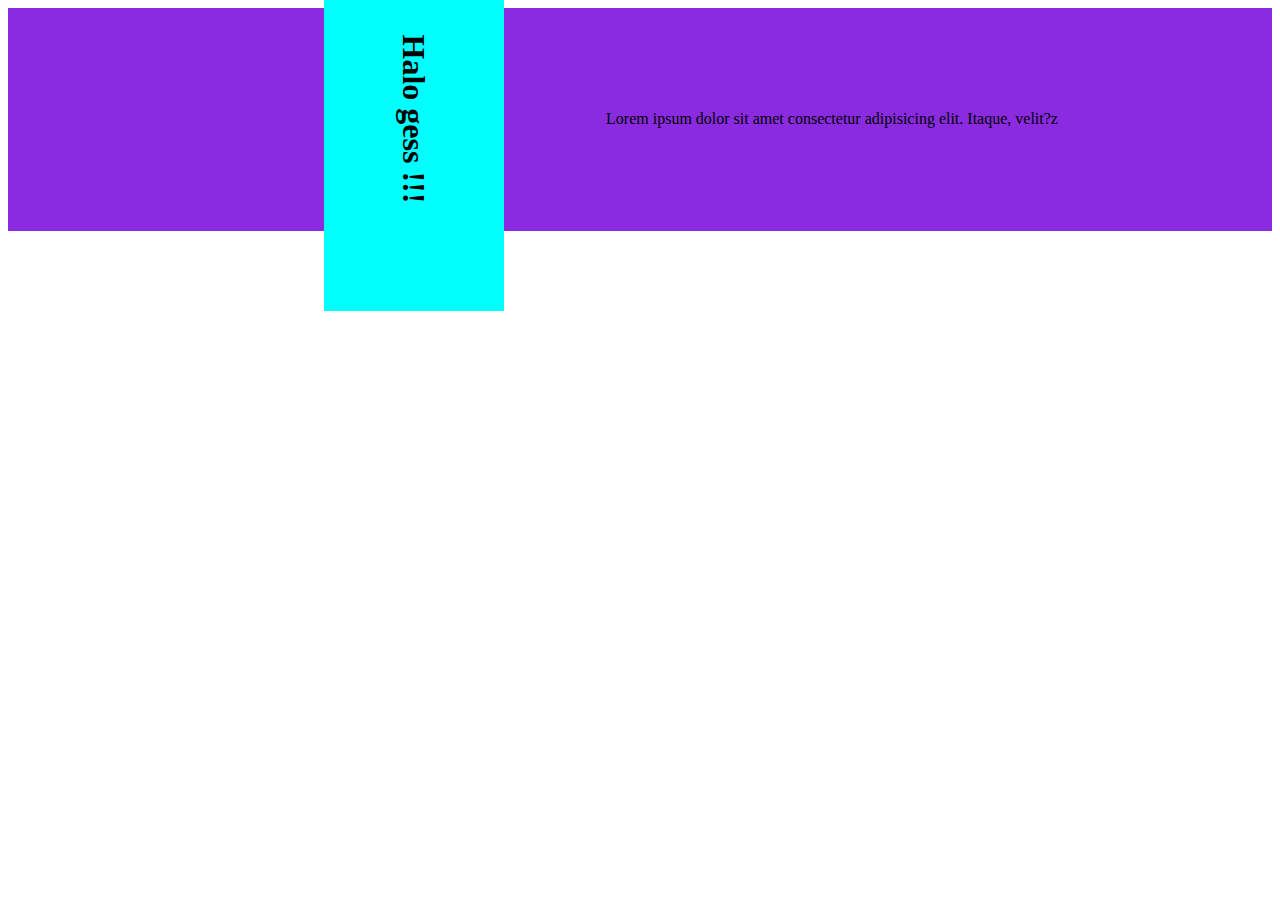
<file: index.html>
<!DOCTYPE html>
<html lang="en">
  <head>
    <meta charset="UTF-8" />
    <meta name="viewport" content="width=device-width, initial-scale=1.0" />
    <title>gatau</title>
    <style>
      div {
        display: flex;
        justify-content: center;
        align-items: center;
        background-color: blueviolet;
      }

      h1 {
        transform: rotate(90deg);
        display: flex;
        justify-content: center;
        align-items: center;
        height: 20vh;
        width: 30vw;
        background-color: aqua;
      }
    </style>
  </head>

  <body>
    <div class="div">
      <h1>Halo gess !!!</h1>
      <p>
        Lorem ipsum dolor sit amet consectetur adipisicing elit. Itaque, velit?z
      </p>
    </div>
  </body>
</html>
</file>
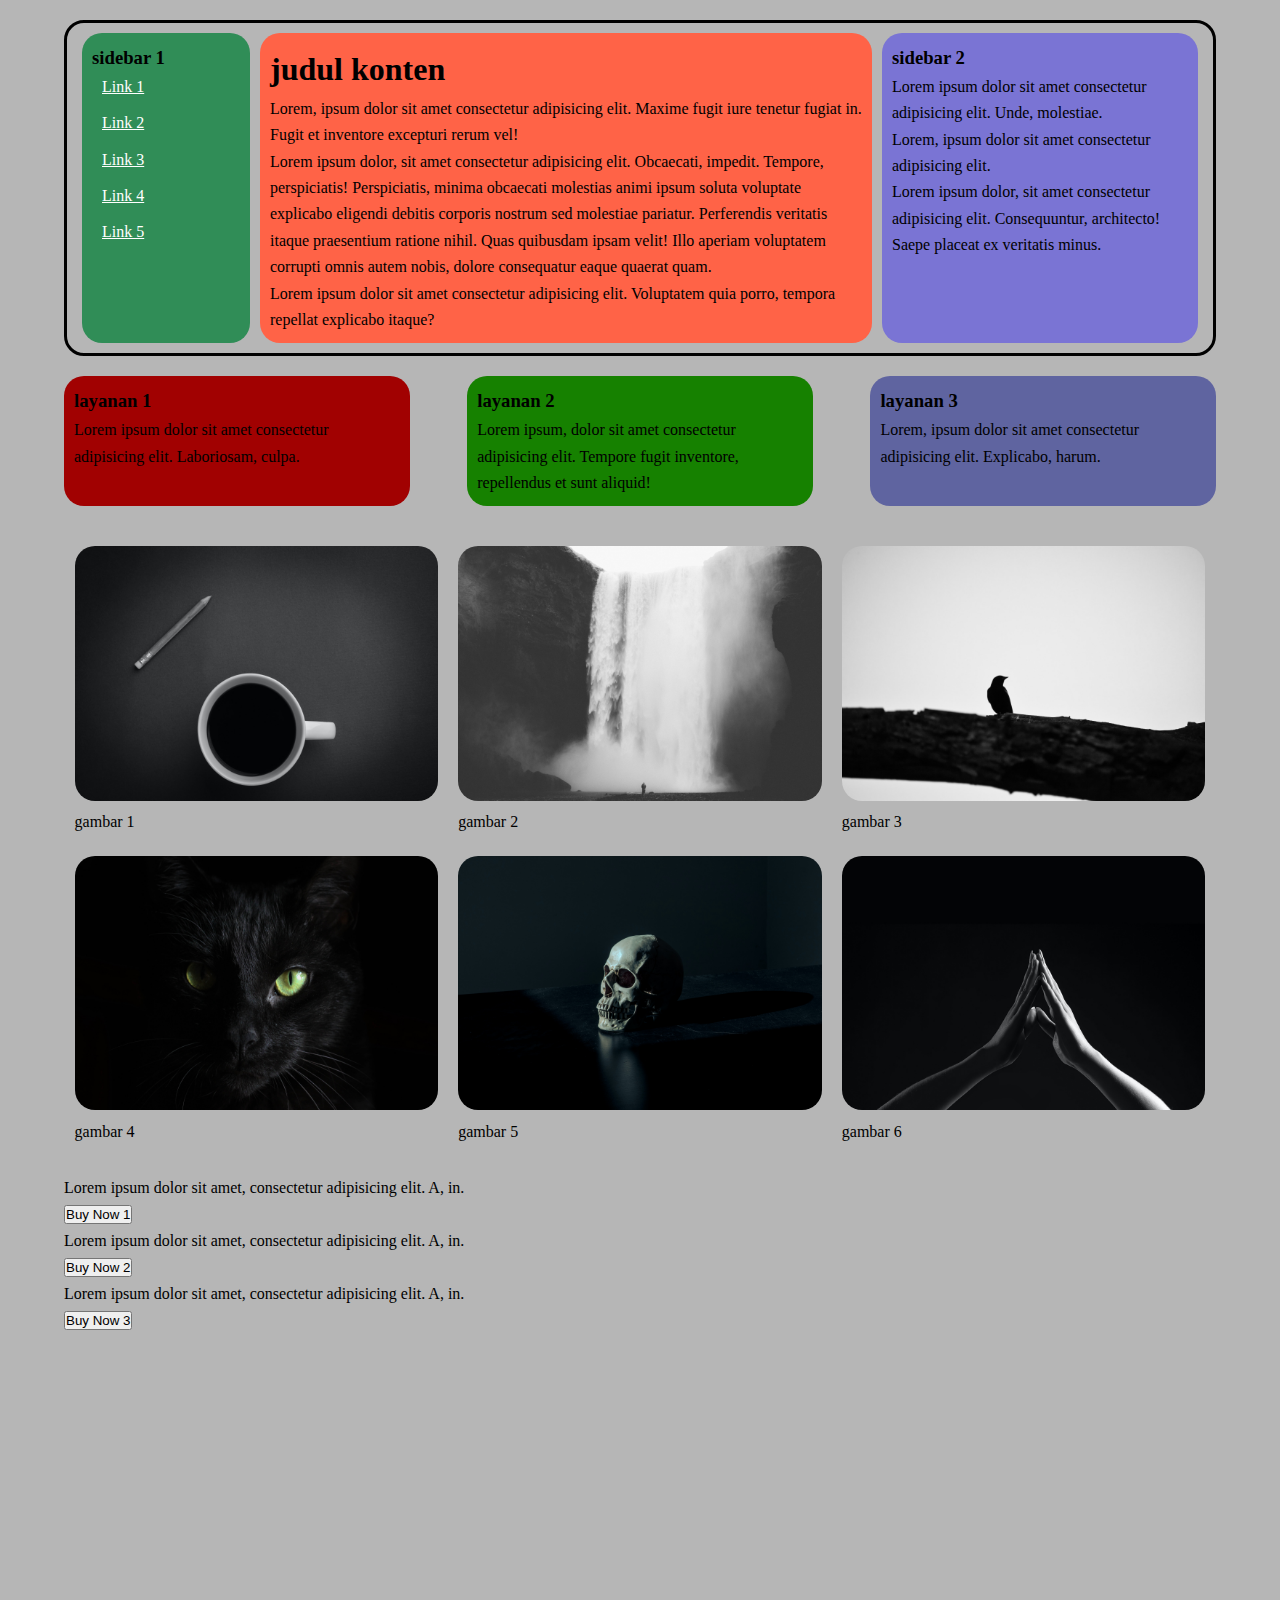
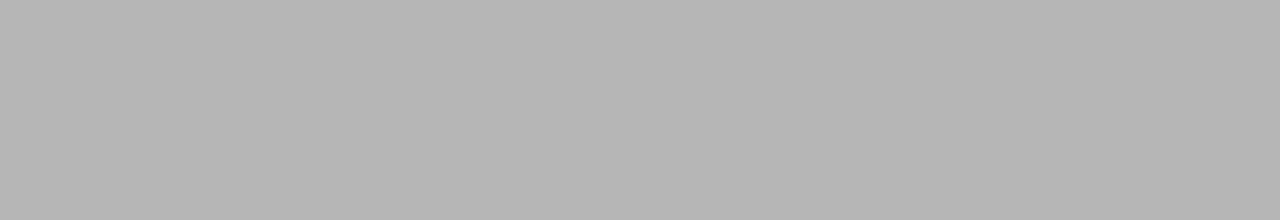
<file: flexbox/latihan/index.html>
<!DOCTYPE html>
<html lang="en">

<head>
  <meta charset="UTF-8" />
  <meta name="viewport" content="width=device-width, initial-scale=1.0" />
  <link rel="stylesheet" href="style.css" />
  <title>latihan flex box</title>
</head>

<body>
  <!-- latihan 1 - Kolom -->
  <div class="container-satu">
    <div class="sidebar-satu">
      <h3>sidebar 1</h3>
      <ul>
        <li><a href="">Link 1</a></li>
        <li><a href="">Link 2</a></li>
        <li><a href="">Link 3</a></li>
        <li><a href="">Link 4</a></li>
        <li><a href="">Link 5</a></li>
      </ul>
    </div>
    <div class="kolom-utama">
      <h1>judul konten</h1>
      <p>
        Lorem, ipsum dolor sit amet consectetur adipisicing elit. Maxime fugit
        iure tenetur fugiat in. Fugit et inventore excepturi rerum vel!
      </p>
      <p>
        Lorem ipsum dolor, sit amet consectetur adipisicing elit. Obcaecati,
        impedit. Tempore, perspiciatis! Perspiciatis, minima obcaecati
        molestias animi ipsum soluta voluptate explicabo eligendi debitis
        corporis nostrum sed molestiae pariatur. Perferendis veritatis itaque
        praesentium ratione nihil. Quas quibusdam ipsam velit! Illo aperiam
        voluptatem corrupti omnis autem nobis, dolore consequatur eaque
        quaerat quam.
      </p>
      <p>
        Lorem ipsum dolor sit amet consectetur adipisicing elit. Voluptatem
        quia porro, tempora repellat explicabo itaque?
      </p>
    </div>
    <div class="sidebar-dua">
      <h3>sidebar 2</h3>
      <p>
        Lorem ipsum dolor sit amet consectetur adipisicing elit. Unde,
        molestiae.
      </p>
      <p>Lorem, ipsum dolor sit amet consectetur adipisicing elit.</p>
      <p>
        Lorem ipsum dolor, sit amet consectetur adipisicing elit.
        Consequuntur, architecto! Saepe placeat ex veritatis minus.
      </p>
    </div>
  </div>
  <!-- latihan 1 - Kolom -->

  <!-- latihan 2 - feature -->
  <div class="container-dua">
    <div class="layanan satu">
      <h3>layanan 1</h3>
      <p>
        Lorem ipsum dolor sit amet consectetur adipisicing elit. Laboriosam,
        culpa.
      </p>
    </div>
    <div class="layanan dua">
      <h3>layanan 2</h3>
      <p>
        Lorem ipsum, dolor sit amet consectetur adipisicing elit. Tempore
        fugit inventore, repellendus et sunt aliquid!
      </p>
    </div>
    <div class="layanan tiga">
      <h3>layanan 3</h3>
      <p>
        Lorem, ipsum dolor sit amet consectetur adipisicing elit. Explicabo,
        harum.
      </p>
    </div>
  </div>
  <!-- latihan 2 - feature -->

  <!-- latihan 3 - galleri / thumbnail -->
  <div class="container-tiga">
    <div class="thumbnail">
      <img src="img/1-1000x700.jpg" alt="gambar 1" />
      <div class="caption">
        <p>gambar 1</p>
      </div>
    </div>
    <div class="thumbnail">
      <img src="img/2-1000x700.jpg" alt="gambar 2" />
      <div class="caption">
        <p>gambar 2</p>
      </div>
    </div>
    <div class="thumbnail">
      <img src="img/3-1000x700.jpg" alt="gambar 3" />
      <div class="caption">
        <p>gambar 3</p>
      </div>
    </div>
    <div class="thumbnail">
      <img src="img/4-1000x700.jpg" alt="gambar 4" />
      <div class="caption">
        <p>gambar 4</p>
      </div>
    </div>
    <div class="thumbnail">
      <img src="img/5-1000x700.jpg" alt="gambar 5" />
      <div class="caption">
        <p>gambar 5</p>
      </div>
    </div>
    <div class="thumbnail">
      <img src="img/6-1000x700.jpg" alt="gambar 6" />
      <div class="caption">
        <p>gambar 6</p>
      </div>
    </div>
  </div>
  <!-- latihan 3 - galleri / thumbnail -->

  <!-- latihan 4 - produk -->
  <div class="container-empat">
    <div class="card">
      <div class="header"></div>
      <div class="content">
        <p>
          Lorem ipsum dolor sit amet, consectetur adipisicing elit. A, in.
        </p>
        <button>Buy Now 1</button>
      </div>
    </div>
    <div class="card big">
      <div class="header"></div>
      <div class="content">
        <p>
          Lorem ipsum dolor sit amet, consectetur adipisicing elit. A, in.
        </p>
        <button>Buy Now 2</button>
      </div>
    </div>
    <div class="card">
      <div class="header"></div>
      <div class="content">
        <p>
          Lorem ipsum dolor sit amet, consectetur adipisicing elit. A, in.
        </p>
        <button>Buy Now 3</button>
      </div>
    </div>
  </div>
  <!-- latihan 4 - produk -->
</body>

</html>
</file>
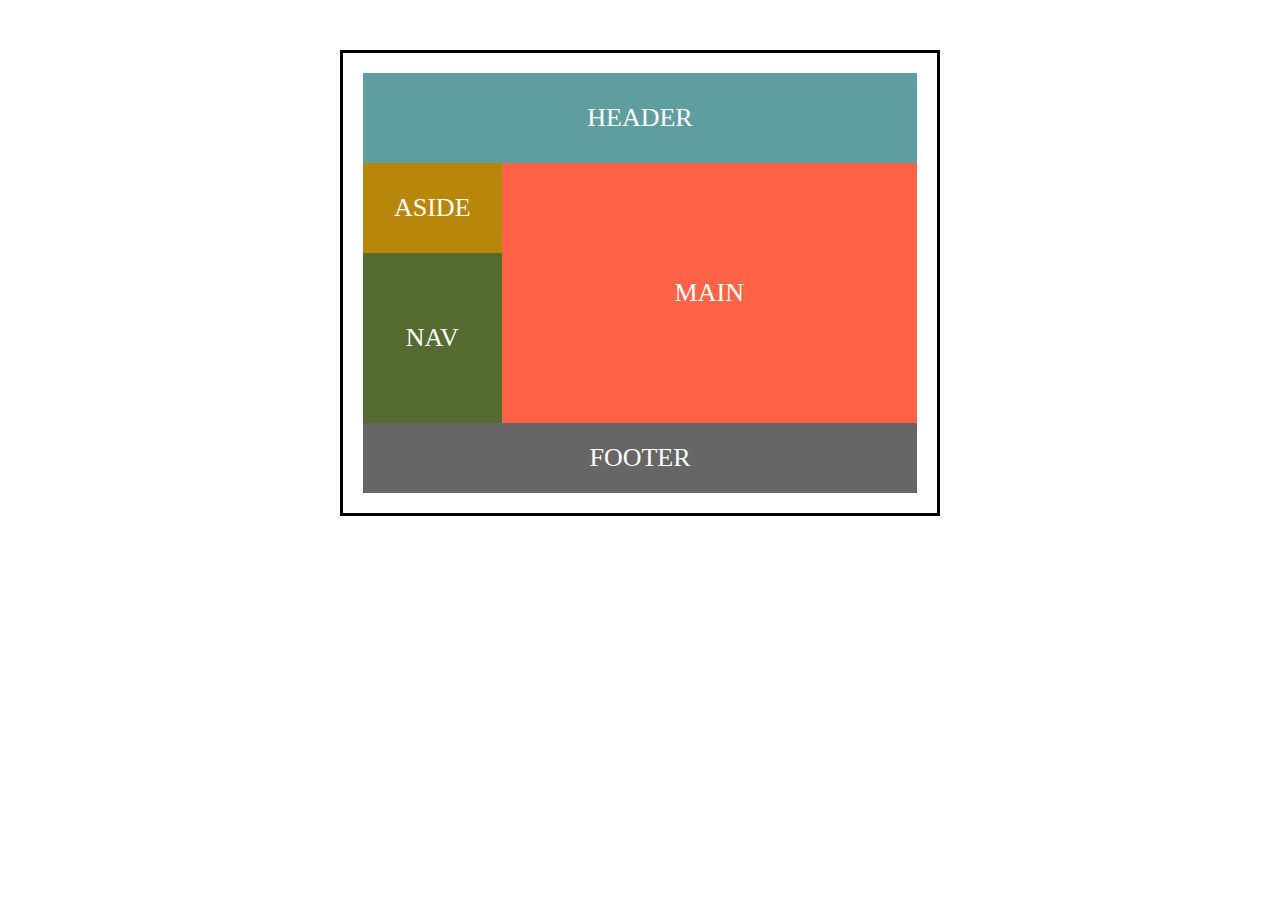
<file: flexbox/flex.html>
<!DOCTYPE html>
<html lang="en">

<head>
    <meta charset="UTF-8">
    <meta name="viewport" content="width=device-width, initial-scale=1.0">
    <link rel="stylesheet" href="flex.css">
    <title>flex</title>
</head>

<body>
    <div class="container">
        <header>header</header>

        <div class="content">
            <div class="sidebar">
                <aside>aside</aside>
                <nav>nav</nav>
            </div>
            <main>main</main>
        </div>

        <footer>footer</footer>
    </div>




</body>

</html>
</file>
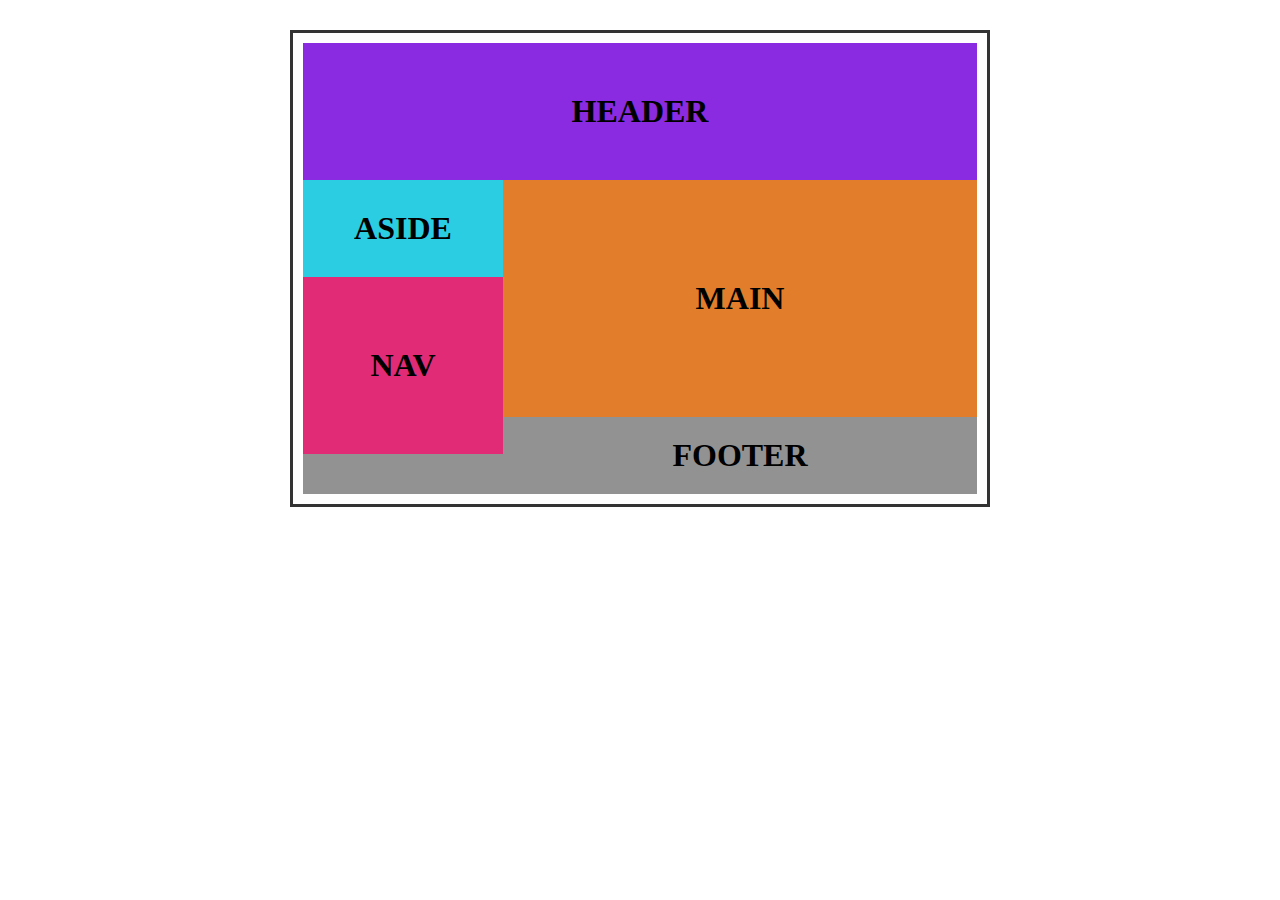
<file: float/float.html>
<!DOCTYPE html>
<html lang="en">

<head>
    <meta charset="UTF-8">
    <meta name="viewport" content="width=device-width, initial-scale=1.0">
    <link rel="stylesheet" href="float.css">
    <title>grid</title>
</head>

<body>
    <div class="container">
        <header>
            <h1>HEADER</h1>
        </header>
        <div class="left">
            <aside>
                <h1>ASIDE</h1>
            </aside>

            <nav>
                <h1>NAV</h1>
            </nav>
        </div>

        <main>
            <h1>MAIN</h1>
        </main>

        <footer>
            <h1>FOOTER</h1>
        </footer>
    </div>
</body>

</html>
</file>
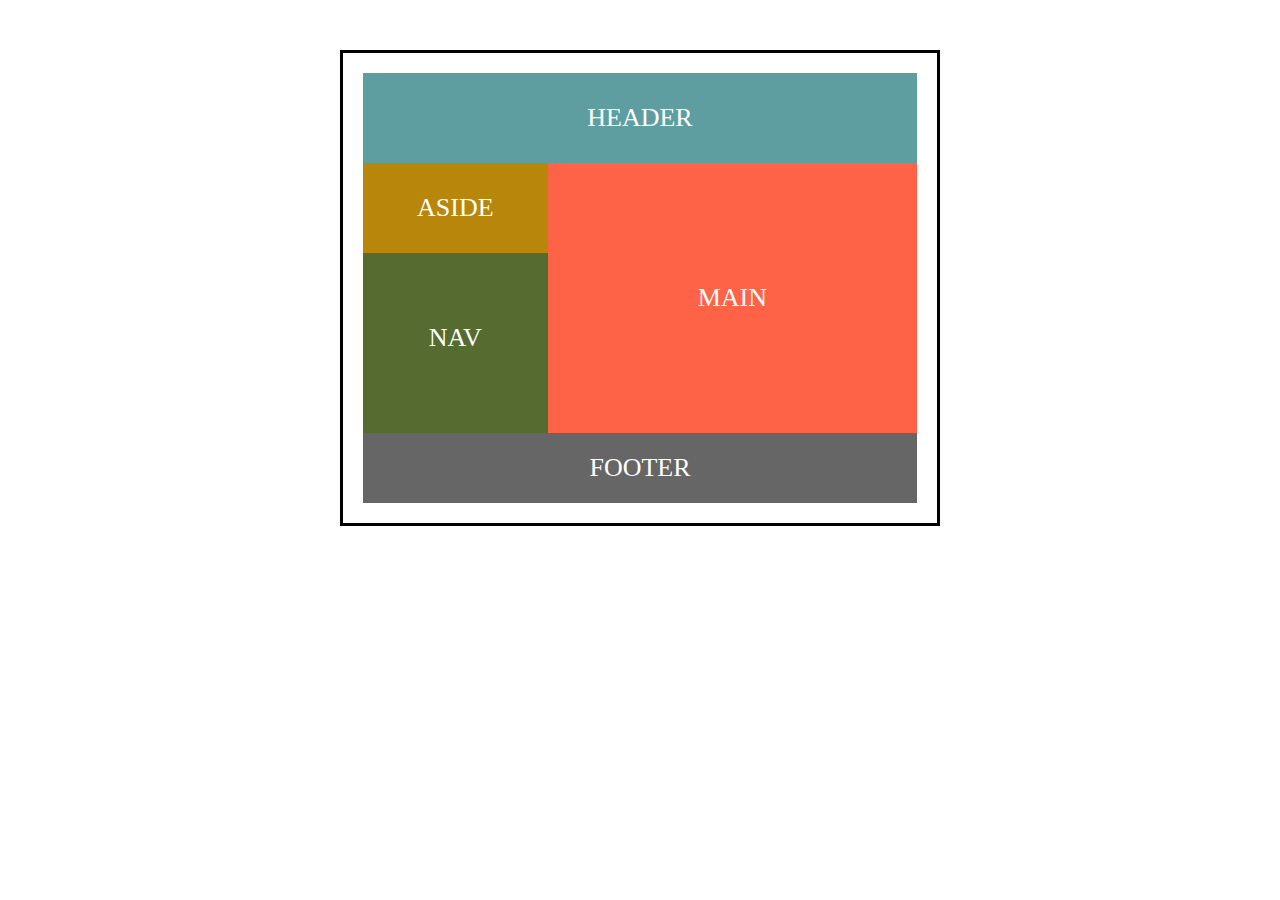
<file: grid/grid.html>
<!DOCTYPE html>
<html lang="en">

<head>
    <meta charset="UTF-8">
    <meta name="viewport" content="width=
    , initial-scale=1.0">
    <link rel="stylesheet" href="grid.css">
    <title>grid</title>
</head>

<body>
    <div class="container">
        <header>header</header>

        <aside>aside</aside>
        <nav>nav</nav>
        <main>main</main>

        <footer>footer</footer>
    </div>
</body>

</html>
</file>
<file: flexbox/latihan/style.css>
* {
  padding: 0;
  margin: 0;
  box-sizing: border-box;
}

body {
  background-color: rgb(182, 182, 182);
  line-height: 1.65;
  min-height: 200vh;
}

ul li {
  list-style-type: none;
}

.container-satu,
.container-dua,
.container-tiga,
.container-empat {
  width: 90%;
  border-radius: 20px;
  margin: 20px auto;
}

/* css latihan 1 - kolom */
.container-satu {
  border: 3px solid #000;
  padding: 10px;
  display: flex;
}
.kolom-utama,
.sidebar-dua,
.sidebar-satu {
  border-radius: 20px;
  padding: 10px;
  margin: 0 5px;
}

.kolom-utama {
  flex: 2;
  /* order: 2; */
  background-color: tomato;
}

.sidebar-satu {
  flex: 0.5;
  /* order: 1; */
  background-color: rgb(48, 141, 87);
}

.sidebar-dua {
  flex: 1;
  /* order: 3; */
  background-color: rgb(122, 116, 212);
}
ul li a {
  color: white;
  padding: 10px;
}

/* css latihan 1 - kolom */

/* css latihan 2 - feature */
.container-dua {
  display: flex;
  justify-content: space-between;
}
.layanan {
  border-radius: 20px;
  padding: 10px;
  margin-bottom: 10px;
  width: 30%;
}

.layanan.satu {
  background-color: #a10101;
}

.layanan.dua {
  background-color: rgb(22, 129, 0);
}

.layanan.tiga {
  background-color: hsla(235, 100%, 27%, 0.473);
}

/* css latihan 2 - feature */

/* css latihan 3 - thumbnail */
.container-tiga {
  display: flex;
  flex-wrap: wrap;
  justify-content: center;
}

.thumbnail {
  width: 50%;
  padding: 10px;
}

.thumbnail img {
  width: 100%;
  border-radius: 20px;
}

/* css latihan 3 - thumbnail */

/* reposive */
@media (min-width: 1000px) /* maksud dari min width adalah saat lebar layar 600++ */ {
  .thumbnail {
    width: 33.3%;
  }
  ul li {
    margin-bottom: 10px;
  }
  ul li a {
    color: white;
    padding: 10px;
  }
}
@media (max-width: 650px) {
  /* max width pula kebalikan dari min, jadi ketika layar berukuran 400-- */
  .thumbnail {
    width: 100%;
  }
  .container-dua {
    flex-direction: column;
  }
  .layanan {
    width: 100%;
  }

  .container-satu {
    flex-direction: column;
  }
  .kolom-utama,
  .sidebar-satu,
  .sidebar-dua {
    margin-bottom: 10px;
    width: 100%;
  }
  .sidebar-satu {
    display: flex;
  }
  h3 {
    flex: 1;
  }
  ul {
    flex: 3;
    display: flex;
    font-size: 14px;
  }
}

/* reposive */
</file>
<file: flexbox/flex.css>
* {
    padding: 0;
    margin: 0;
    box-sizing: border-box;
    text-align: center;
    font-size: 26px;
    text-transform: uppercase;
    color: white;
}

.container {
    width: 600px;
    border: 3px solid black;
    margin: 50px auto;
    padding: 20px;
}

.content {
    display: flex;
}

.sidebar {
    flex: 1;
}

header {
    background-color: cadetblue;
    padding: 30px;
}

aside {
    background-color: darkgoldenrod;
    padding: 30px 0;
}

nav {
    background-color: darkolivegreen;
    padding: 70px 0;
}

main {
    background-color: tomato;
    flex: 3;
    display: flex;
    /* menengah kan item secara horizontal */
    justify-content: center;
    /* menengah kan item secara vertikal */
    align-items: center;
}

footer {
    background-color: #666;
    padding: 20px;
}
</file>
<file: float/float.css>
* {
    padding: 0;
    margin: 0;
    box-sizing: border-box;
}

.container {
    width: 700px;
    margin: 30px auto;
    border: 3px solid #333;
    padding: 10px;
    text-align: center;
}

.left {
    float: left;
    width: 200px;
}

header {
    background-color: blueviolet;
    padding: 50px 0;
}

aside {
    background-color: #2bcde2;
    padding: 30px 0;
}

nav {
    padding: 70px 0;
    background-color: #e22b77;
}

main {
    background-color: #e27d2b;
    padding: 100px 0;
}

footer {
    background-color: rgb(146, 146, 146);
    padding: 20px 0;
}
</file>
<file: grid/grid.css>
* {
    padding: 0;
    margin: 0;
    box-sizing: border-box;
    text-align: center;
    font-size: 26px;
    text-transform: uppercase;
    color: white;
}

.container {
    width: 600px;
    border: 3px solid black;
    margin: 50px auto;
    padding: 20px;
    display: grid;
    grid-template-areas: "header header"
        "aside main"
        "nav main"
        "footer footer";
    grid-template-columns: 1fr 2fr;
    grid-template-rows: 1fr 1fr 2fr;
}

header {
    background-color: cadetblue;
    padding: 30px;
    grid-area: header;
}

aside {
    grid-area: aside;
    background-color: darkgoldenrod;
    padding: 30px 0;
}

nav {
    grid-area: nav;
    background-color: darkolivegreen;
    padding: 70px 0;
}

main {
    grid-area: main;
    background-color: tomato;
    display: flex;
    /* menengah kan item secara horizontal */
    justify-content: center;
    /* menengah kan item secara vertikal */
    align-items: center;
}

footer {
    grid-area: footer;
    background-color: #666;
    padding: 20px;
}
</file>
